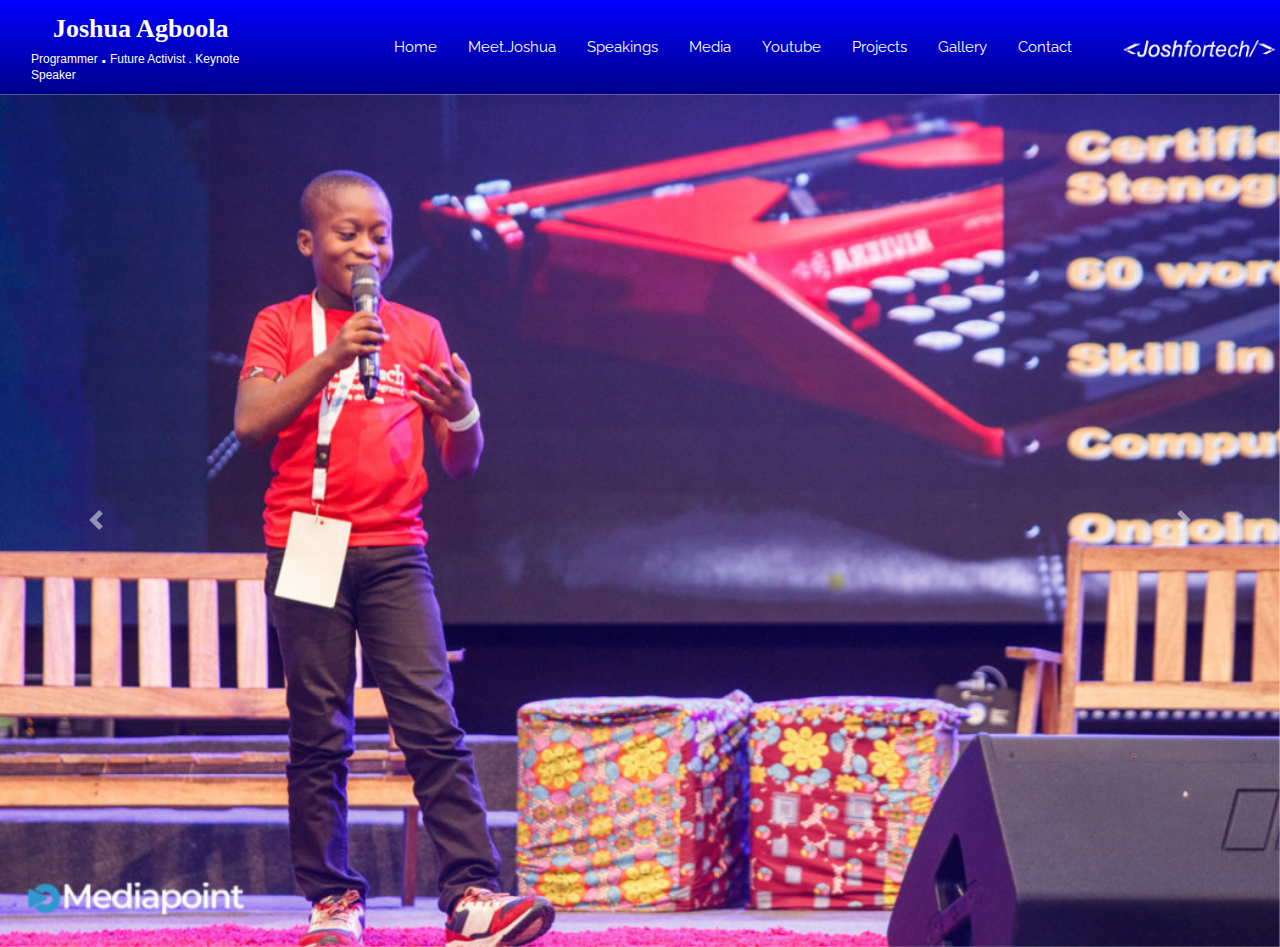
<file: index.html>
<!DOCTYPE html>
<html lang="en">
<head>
    <link href="https://fonts.googleapis.com/css?family=Patua+One|Raleway|Sarabun|Zilla+Slab&display=swap" rel="stylesheet">
    <meta charset="UTF-8">
    <meta name="viewport" content="width=device-width, initial-scale=1.0">
    <title>Document</title>
    <link rel="stylesheet" href="bootstrap-4.4.1-dist\bootstrap-4.4.1-dist\css\bootstrap.css">   
<style>
  @media only screen and (max-width: 600px) {
   .navbar-nav{
    margin-left: -100px;
  }
}
.nav-item{
font-family: 'Raleway', sans-serif;
color:white;
 margin-left:15px;
  }
  .nav-item:hover{
font-family: 'Raleway', sans-serif;
color:red;
 margin-left:15px;
  }

</style>
  </head>
<body>
  <nav style="background-color:#d5f5ee; 
  background-image: linear-gradient(blue, darkblue); padding:3px; " class="navbar navbar-expand-lg ">
     
      <div style="margin-top:10px;"><h1 style="margin-left: 100px; font-family:Harlow Solid; color:gray; font-size:26px;color:white; margin-left:50px ; "><b>Joshua Agboola<h6 style="font-family:Arial; font-size:12px; color:white; margin-left:-22px;"> Programmer <b style="font-size:20px;">.</b>   Future Activist .  Keynote Speaker</h6></b></h1></div>        <button class="navbar-toggler" type="button" style="background-color:grey;" data-toggle="collapse" data-target="#navbarNavAltMarkup" aria-controls="navbarNavAltMarkup" aria-expanded="false" aria-label="Toggle navigation">
          
        <span class="navbar-toggler-icon"></span>
        </button>
        <div class="collapse navbar-collapse" id="navbarNavAltMarkup">
          <div class="navbar-nav" style="margin-left:90px; font-size:15px;">
            <a class="nav-item nav-link "  href="http://joshfortech.com/">Home  <span class="sr-only">(current)</span></a>
            <a class="nav-item nav-link " href="/About.html">Meet.Joshua</a>
            <a class="nav-item nav-link "  href="/Speaking.html" tabindex="-1" aria-disabled="true">Speakings</a>
            <a class="nav-item nav-link " href="/Media.html" tabindex="-1" aria-disabled="true">Media</a>
            <a class="nav-item nav-link "  href="/Youtube.html" tabindex="-1" aria-disabled="true">Youtube</a>
            <a class="nav-item nav-link " href="/Project.html" tabindex="-1" aria-disabled="true">Projects</a>
            <a class="nav-item nav-link " href="/Gallery.html" tabindex="-1" aria-disabled="true">Gallery</a>

            <a class="nav-item nav-link " href="/Contact.html" tabindex="-1" aria-disabled="true">Contact</a>
    

        </div>
               
      <img style="height:25px; margin-left:40px;" class="img2" src="new.png" alt="">
        </div>

      </nav>
      <div id="carouselExampleInterval" class="carousel slide" data-ride="carousel">
        <div class="carousel-inner">
          <div class="carousel-item active" data-interval="2000">
            <img src="tc.jpg" style="height:100%;" class="d-block w-100" alt="...">
          </div>
          <div class="carousel-item" data-interval="2000">
            <img src="ic.JPG" class="d-block w-100" alt="...">
          </div>
          <div class="carousel-item" data-interval="2000">
            <img src="S.png"  class="d-block w-100" alt="...">
          </div>
          <div class="carousel-item" data-interval="2000">
            <img src="4.jpeg" class="d-block w-100" alt="...">
          </div>
          <div class="carousel-item" data-interval="2000">
            <img src="7.png" class="d-block w-100" alt="...">
          </div>
          <div class="carousel-item" data-interval="2000">
            <img src="5.jpeg" class="d-block w-100" alt="...">
          </div>
        </div>
        
        <a class="carousel-control-prev" href="#carouselExampleInterval" role="button" data-slide="prev">
          <span class="carousel-control-prev-icon" aria-hidden="true"></span>
          <span class="sr-only">Previous</span>
        </a>
        <a class="carousel-control-next" href="#carouselExampleInterval" role="button" data-slide="next">
          <span class="carousel-control-next-icon" aria-hidden="true"></span>
          <span class="sr-only">Next</span>
        </a>
      </div>
      
</body>
</html>
<script src="https://code.jquery.com/jquery-3.4.1.slim.min.js" integrity="sha384-J6qa4849blE2+poT4WnyKhv5vZF5SrPo0iEjwBvKU7imGFAV0wwj1yYfoRSJoZ+n" crossorigin="anonymous"></script>
<script src="https://cdn.jsdelivr.net/npm/popper.js@1.16.0/dist/umd/popper.min.js" integrity="sha384-Q6E9RHvbIyZFJoft+2mJbHaEWldlvI9IOYy5n3zV9zzTtmI3UksdQRVvoxMfooAo" crossorigin="anonymous"></script>
<script src="https://stackpath.bootstrapcdn.com/bootstrap/4.4.1/js/bootstrap.min.js" integrity="sha384-wfSDF2E50Y2D1uUdj0O3uMBJnjuUD4Ih7YwaYd1iqfktj0Uod8GCExl3Og8ifwB6" crossorigin="anonymous"></script>
<script  src="bootstrap.js"></script>
<script  src="bootstrap.min.js"></script>
<script  src="bootstrap.bundle.js"></script>
<script  src="bootstrap.bundle.min.js"></script>
</file>
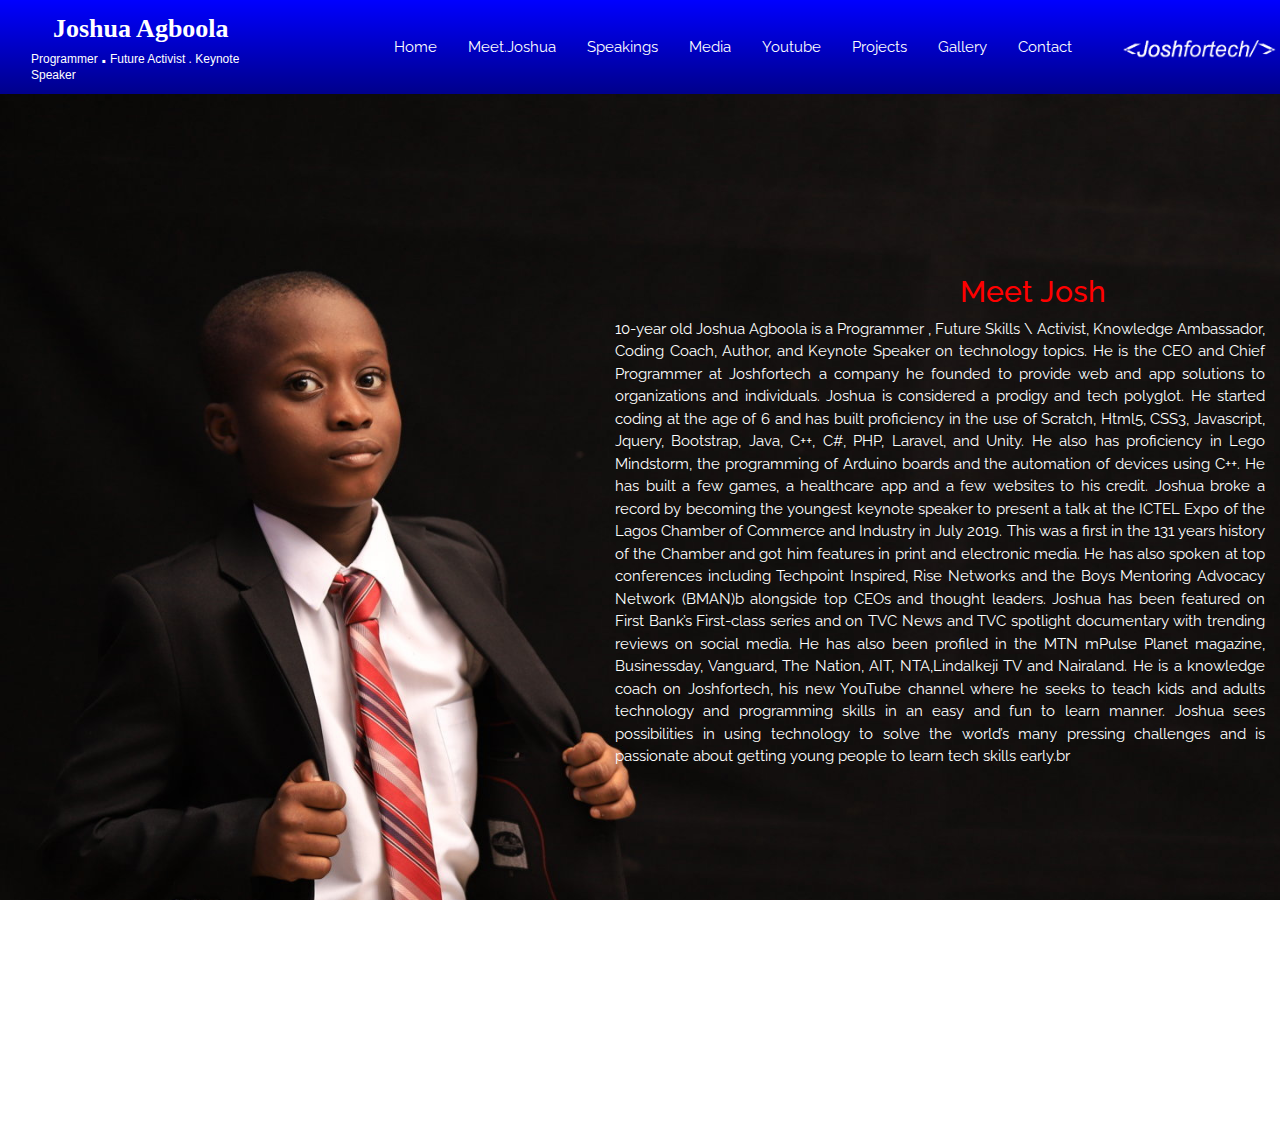
<file: About.html>
<!DOCTYPE html>
<html lang="en">
<head>
    <link href="https://fonts.googleapis.com/css?family=Patua+One|Raleway|Sarabun|Zilla+Slab&display=swap" rel="stylesheet">
    <meta charset="UTF-8">
    <meta name="viewport" content="width=device-width, initial-scale=1.0">
    <title>Document</title>
    <link rel="stylesheet" href="bootstrap-4.4.1-dist\bootstrap-4.4.1-dist\css\bootstrap.css">    <link rel="stylesheet" href="bootstrap-4.4.1-dist\bootstrap-4.4.1-dist\js\bootstrap.js">
<style>
  @media only screen and (max-width: 900px) {
   .navbar-nav{
    margin-left: -100px;
  }
}
.header{
background: url('1-9404.JPG');
height:1050px;

background-size:cover;
background-repeat: no-repeat;


}
.h1{
    font-family: 'Pacifico', cursive;
    color:red;
     font-size:30px;
   
     font-family: 'Raleway', sans-serif;
     
    margin-left:930px;
}


.p{
    color:white;

    font-size:15px;
    font-family: 'Raleway', sans-serif;

    margin-left: 600px;
  
}
@media screen and (max-width: 1000px) {
  .p {
    margin-left: 100px;
  }
}
@media screen and (max-width: 800px) {
  .p {
    margin-left: 100px;
    font-size:10px;
  }
}

@media screen and (max-width: 1000px) {
  .h1 {
    margin-left: 100px;
  }
}.nav-item{
font-family: 'Raleway', sans-serif;
color:white;
 margin-left:15px;
  }
  .nav-item:hover{
font-family: 'Raleway', sans-serif;
color:red;
 margin-left:15px;
  }
  html,body{
    width:100%;
    height:100%;
    margin:0px;
    overflow-x: hidden;
  }
</style>
  </head>
<body>
  <nav style="background-color:#d5f5ee; 
  background-image: linear-gradient(blue, darkblue); padding:3px; " class="navbar navbar-expand-lg ">
     
      <div style="margin-top:10px;"><h1 style="margin-left: 100px; font-family:Harlow Solid; color:gray; font-size:26px;color:white; margin-left:50px ; "><b>Joshua Agboola<h6 style="font-family:Arial; font-size:12px; color:white; margin-left:-22px;"> Programmer <b style="font-size:20px;">.</b>   Future Activist .  Keynote Speaker</h6></b></h1></div>        <button class="navbar-toggler" type="button" style="background-color:grey;" data-toggle="collapse" data-target="#navbarNavAltMarkup" aria-controls="navbarNavAltMarkup" aria-expanded="false" aria-label="Toggle navigation">
          
        <span class="navbar-toggler-icon"></span>
        </button>
        <div class="collapse navbar-collapse" id="navbarNavAltMarkup">
          <div class="navbar-nav" style="margin-left:90px; font-size:15px;">
            <a class="nav-item nav-link "  href="http://joshfortech.com/">Home  <span class="sr-only">(current)</span></a>
            <a class="nav-item nav-link " href="/About.html">Meet.Joshua</a>
            <a class="nav-item nav-link "  href="Speaking.html" tabindex="-1" aria-disabled="true">Speakings</a>
            <a class="nav-item nav-link " href="Media.html" tabindex="-1" aria-disabled="true">Media</a>
            <a class="nav-item nav-link "  href="Youtube.html" tabindex="-1" aria-disabled="true">Youtube</a>
            <a class="nav-item nav-link " href="Project.html" tabindex="-1" aria-disabled="true">Projects</a>
            <a class="nav-item nav-link " href="Gallery.html" tabindex="-1" aria-disabled="true">Gallery</a>

            <a class="nav-item nav-link " href="Contact.html" tabindex="-1" aria-disabled="true">Contact</a>
    

        </div>
               
      <img style="height:25px; margin-left:40px;" class="img2" src="new.png" alt="">
        </div>

      </nav>
      <div  class="header img-fluid container-fluid">
        <div  >
        <div class="h1 col-sm-12 container-fluid "><br><br><br><br><br>
           Meet Josh</div> 
           <p class="p" style="text-align: justify;"class="text-justify">
                 10-year old Joshua Agboola is a Programmer , 
                  Future Skills \
                 Activist, Knowledge Ambassador, Coding Coach, Author, 
                 and Keynote Speaker on technology topics. He is 
                 the CEO and Chief Programmer at Joshfortech a 
                  company he founded to  provide web and app 
                 solutions to organizations and individuals. Joshua is considered 
                 a prodigy and tech polyglot. He started coding  
                 at the age of 6 and has built proficiency in 
           the use of Scratch, Html5, CSS3, Javascript, Jquery, 
           Bootstrap, Java, C++, C#, PHP, Laravel, and Unity. 
            He also has proficiency in Lego Mindstorm, 
            the programming of Arduino boards and the automation  of devices using C++. He has built a  few games, a healthcare app and a few  websites to his credit. Joshua broke a record 
            by becoming the youngest keynote speaker to present  a talk at the ICTEL Expo  of the  Lagos Chamber of Commerce and Industry in July  2019.   This was a first in the   131 years history of the Chamber and got him features in print and electronic media. He has also spoken at top  conferences including Techpoint Inspired, Rise Networks and the Boys Mentoring Advocacy Network (BMAN)b alongside top CEOs and thought leaders. 
            Joshua has been featured on First Bank’s 
             First-class series and on TVC News and TVC  spotlight documentary with trending reviews on social media.  He has also been profiled in the MTN mPulse Planet magazine,  Businessday, Vanguard, The Nation, AIT, NTA,LindaIkeji TV and Nairaland.
            He is a knowledge coach  on Joshfortech, his new YouTube channel where he seeks to teach kids and adults technology and programming skills in   an easy and fun to learn manner. 
            Joshua sees possibilities in using technology to solve the world’s many pressing challenges and is passionate  about getting young people to learn tech skills early.br </p> 
          </div>
  
  
  </div>
  
  
  </div>

</body>
</html>
<script src="https://code.jquery.com/jquery-3.4.1.slim.min.js" integrity="sha384-J6qa4849blE2+poT4WnyKhv5vZF5SrPo0iEjwBvKU7imGFAV0wwj1yYfoRSJoZ+n" crossorigin="anonymous"></script>
<script src="https://cdn.jsdelivr.net/npm/popper.js@1.16.0/dist/umd/popper.min.js" integrity="sha384-Q6E9RHvbIyZFJoft+2mJbHaEWldlvI9IOYy5n3zV9zzTtmI3UksdQRVvoxMfooAo" crossorigin="anonymous"></script>
<script src="https://stackpath.bootstrapcdn.com/bootstrap/4.4.1/js/bootstrap.min.js" integrity="sha384-wfSDF2E50Y2D1uUdj0O3uMBJnjuUD4Ih7YwaYd1iqfktj0Uod8GCExl3Og8ifwB6" crossorigin="anonymous"></script>
</file>
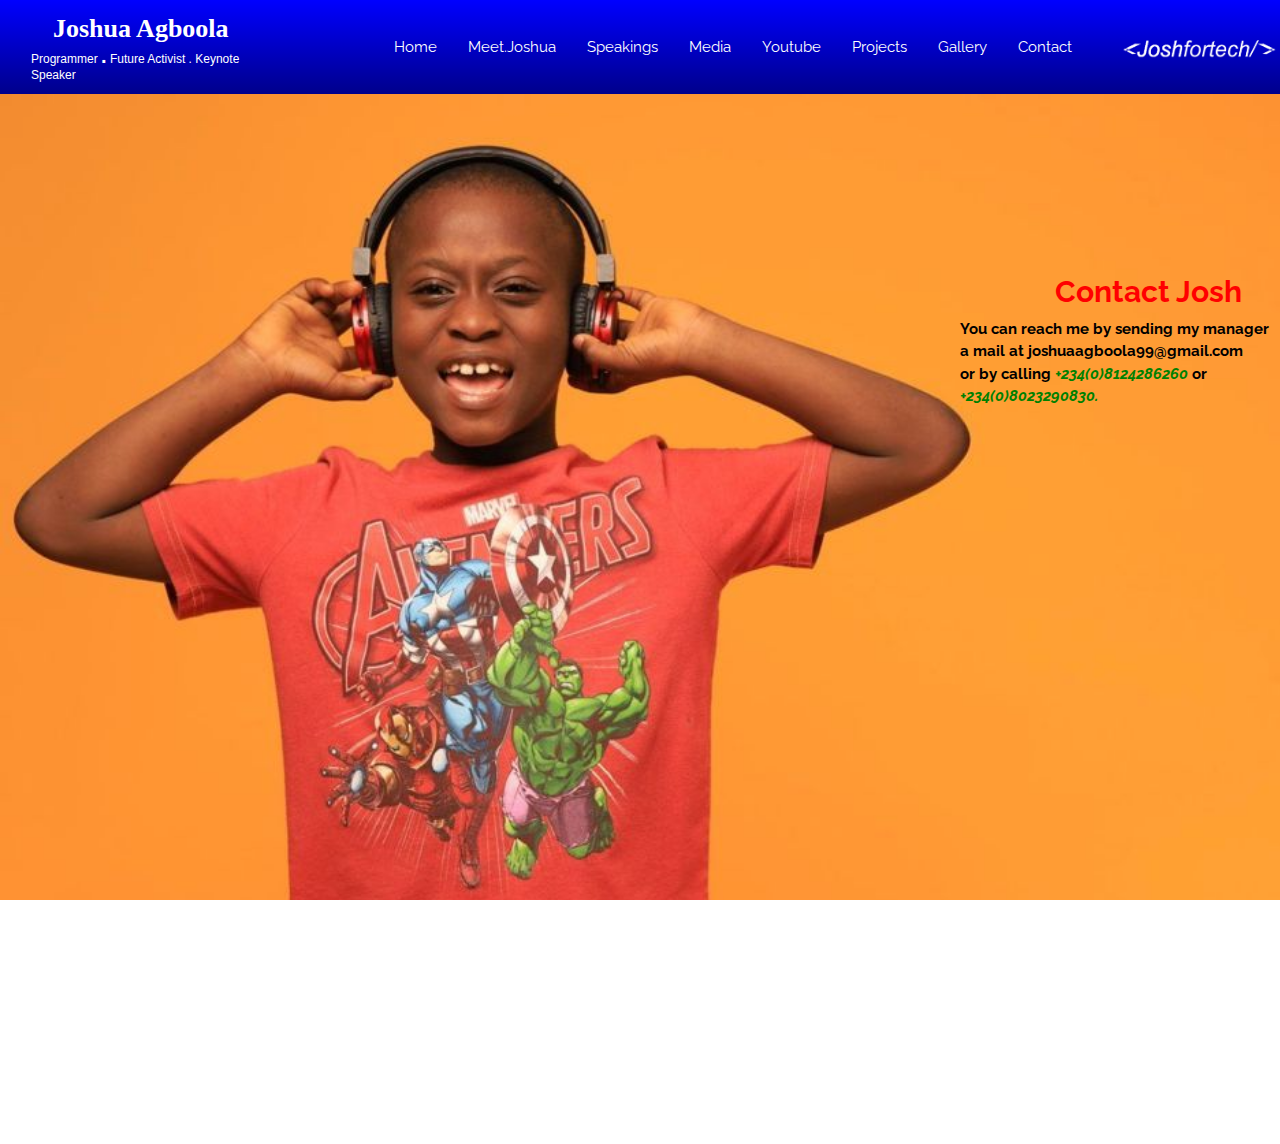
<file: Contact.html>
<!DOCTYPE html>
<html lang="en">
<head>
    <link href="https://fonts.googleapis.com/css?family=Patua+One|Raleway|Sarabun|Zilla+Slab&display=swap" rel="stylesheet">
    <meta charset="UTF-8">
    <meta name="viewport" content="width=device-width, initial-scale=1.0">
    <title>Document</title>
    <link rel="stylesheet" href="bootstrap-4.4.1-dist\bootstrap-4.4.1-dist\css\bootstrap.css">    <link rel="stylesheet" href="bootstrap-4.4.1-dist\bootstrap-4.4.1-dist\js\bootstrap.js">
<style>
  @media only screen and (max-width: 900px) {
   .navbar-nav{
    margin-left: -100px;
  }
}
.header{
background: url('1-9224.JPG');
height:1050px;

background-size:cover;
background-repeat: no-repeat;


}
.h1{
    font-family: 'Pacifico', cursive;
    color:red;
     font-size:30px;
   
     font-family: 'Raleway', sans-serif;
     
margin-left:1040px;
  
}


.p{
    color:black;

    font-size:15px;
    font-family: 'Raleway', sans-serif;
margin-left: 960px;
  
  
}
@media screen and (max-width: 1000px) {
  .p {
    margin-left: 100px;
  }
}
@media screen and (max-width: 800px) {
  .p {
  
    font-size:10px;
  }
}

@media screen and (max-width: 1000px) {
  .h1 {
    margin-left: 100px;
  }
}
.nav-item{
font-family: 'Raleway', sans-serif;
color:white;
 margin-left:15px;
  }
  .nav-item:hover{
font-family: 'Raleway', sans-serif;
color:red;
 margin-left:15px;
  }
  html,body{
    width:100%;
    height:100%;
    margin:0px;
    overflow-x: hidden;
  }
</style>
  </head>
<body >
  <nav style="background-color:#d5f5ee; 
  background-image: linear-gradient(blue, darkblue); padding:3px; " class="navbar navbar-expand-lg ">
     
      <div style="margin-top:10px;"><h1 style="margin-left: 100px; font-family:Harlow Solid; color:gray; font-size:26px;color:white; margin-left:50px ; "><b>Joshua Agboola<h6 style="font-family:Arial; font-size:12px; color:white; margin-left:-22px;"> Programmer <b style="font-size:20px;">.</b>   Future Activist .  Keynote Speaker</h6></b></h1></div>        <button class="navbar-toggler" type="button" style="background-color:grey;" data-toggle="collapse" data-target="#navbarNavAltMarkup" aria-controls="navbarNavAltMarkup" aria-expanded="false" aria-label="Toggle navigation">
          
        <span class="navbar-toggler-icon"></span>
        </button>
        <div class="collapse navbar-collapse" id="navbarNavAltMarkup">
          <div class="navbar-nav" style="margin-left:90px; font-size:15px;">
            <a class="nav-item nav-link "  href="index.html">Home  <span class="sr-only">(current)</span></a>
            <a class="nav-item nav-link " href="About.html">Meet.Joshua</a>
            <a class="nav-item nav-link "  href="Speaking.html" tabindex="-1" aria-disabled="true">Speakings</a>
            <a class="nav-item nav-link " href="Media.html" tabindex="-1" aria-disabled="true">Media</a>
            <a class="nav-item nav-link "  href="Youtube.html" tabindex="-1" aria-disabled="true">Youtube</a>
            <a class="nav-item nav-link " href="Project.html" tabindex="-1" aria-disabled="true">Projects</a>
            <a class="nav-item nav-link " href="Gallery.html" tabindex="-1" aria-disabled="true">Gallery</a>

            <a class="nav-item nav-link " href="Contact.html" tabindex="-1" aria-disabled="true">Contact</a>
    

        </div>
               
      <img style="height:25px; margin-left:40px;" class="img2" src="new.png" alt="">
        </div>

      </nav>
      <div  class="header img-fluid">
        <div  >
        <div  class="h1 col-sm-12" ><br><br><br><br><br>
          <b>Contact Josh</b> </div> 
           <p class="p">
             <b>
            You can reach me by sending my manager a mail at joshuaagboola99@gmail.com  <br>
            or by calling <i style="color:green ;">+234(0)8124286260 </i>or<i style="color:green ;"> +234(0)8023290830.</i><br> 
          </b>
                
        </div>
  
  
  </div>
  
  
  </div>

</body>
</html>
<script src="https://code.jquery.com/jquery-3.4.1.slim.min.js" integrity="sha384-J6qa4849blE2+poT4WnyKhv5vZF5SrPo0iEjwBvKU7imGFAV0wwj1yYfoRSJoZ+n" crossorigin="anonymous"></script>
<script src="https://cdn.jsdelivr.net/npm/popper.js@1.16.0/dist/umd/popper.min.js" integrity="sha384-Q6E9RHvbIyZFJoft+2mJbHaEWldlvI9IOYy5n3zV9zzTtmI3UksdQRVvoxMfooAo" crossorigin="anonymous"></script>
<script src="https://stackpath.bootstrapcdn.com/bootstrap/4.4.1/js/bootstrap.min.js" integrity="sha384-wfSDF2E50Y2D1uUdj0O3uMBJnjuUD4Ih7YwaYd1iqfktj0Uod8GCExl3Og8ifwB6" crossorigin="anonymous"></script>
</file>
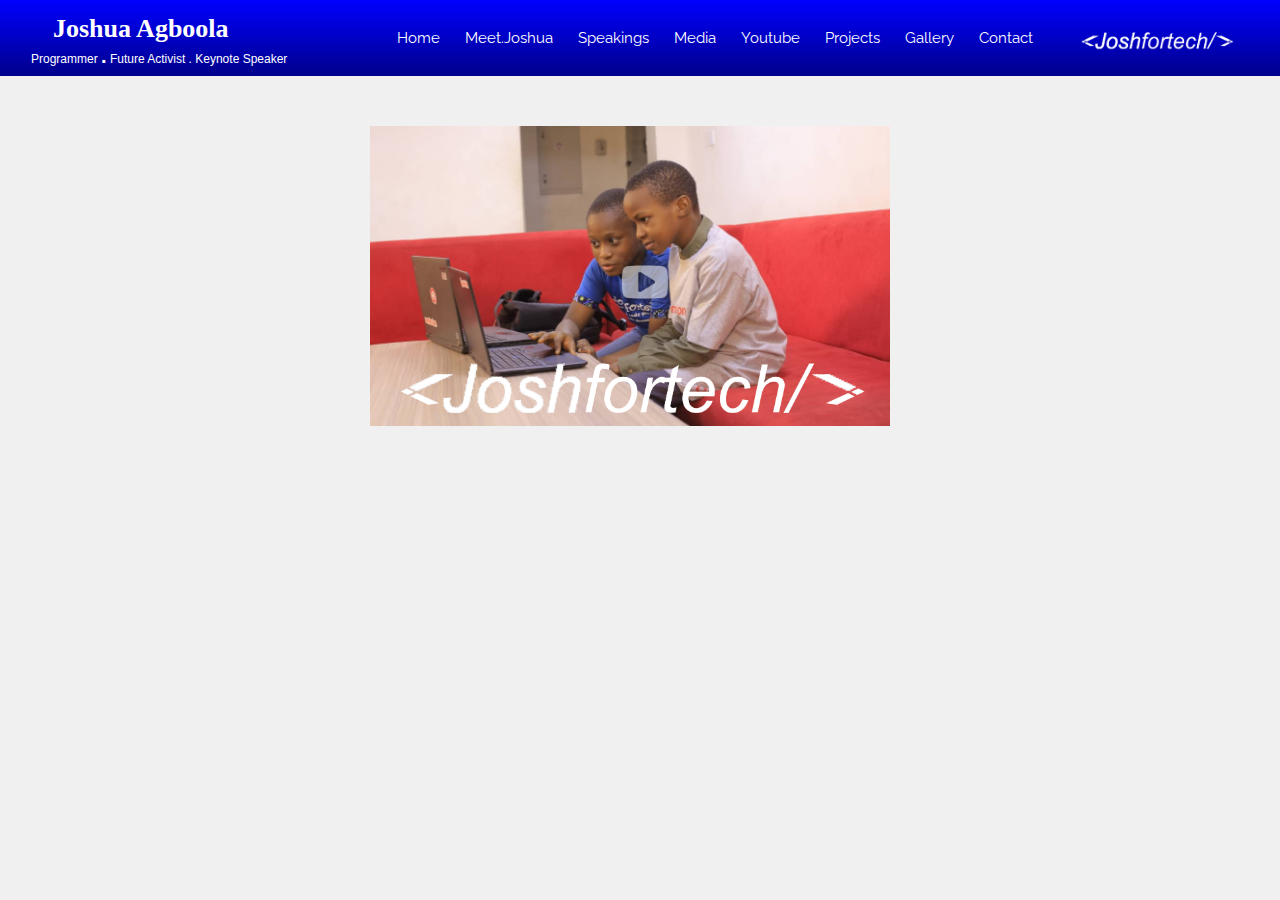
<file: Youtube.html>
<!DOCTYPE html>
<html lang="en">
<head>
  <link href="https://fonts.googleapis.com/css?family=Patua+One|Raleway|Sarabun|Zilla+Slab&display=swap" rel="stylesheet">
     <link rel="stylesheet" href="bootstrap-4.4.1-dist\bootstrap-4.4.1-dist\css\bootstrap.css">    <link rel="stylesheet" href="bootstrap-4.4.1-dist\bootstrap-4.4.1-dist\js\bootstrap.js">

    <meta charset="UTF-8">
    <meta name="viewport" content="width=device-width, initial-scale=1.0">
    <title>Document</title>
    <script src="https://apis.google.com/js/platform.js"></script>
    <link href="css/normalize.css" rel="stylesheet" type="text/css">
    <link href="css/xopixel.css" rel="stylesheet" type="text/css">
      <link href="css/demo.css" rel="stylesheet" type="text/css">
    <style>
        .img{
    height: 300px;
    width: 500px;
    margin-left: 430px;
    border:1px solid silver;
    margin-top:50px;
  }
  .nav-item{
font-family: 'Raleway', sans-serif;
color:white;
 margin-left:15px;
  }
  .nav-item:hover{
font-family: 'Raleway', sans-serif;
color:red;
 margin-left:15px;
  }
  
    </style>
</head>
<body>  <nav style="background-color:#d5f5ee; 
  background-image: linear-gradient(blue, darkblue); padding:3px; " class="navbar navbar-expand-lg ">
     
      <div style="margin-top:10px;"><h1 style="margin-left: 100px; font-family:Harlow Solid; color:gray; font-size:26px;color:white; margin-left:50px ; "><b>Joshua Agboola<h6 style="font-family:Arial; font-size:12px; color:white; margin-left:-22px;"> Programmer <b style="font-size:20px;">.</b>   Future Activist .  Keynote Speaker</h6></b></h1></div>        <button class="navbar-toggler" type="button" style="background-color:grey;" data-toggle="collapse" data-target="#navbarNavAltMarkup" aria-controls="navbarNavAltMarkup" aria-expanded="false" aria-label="Toggle navigation">
          
        <span class="navbar-toggler-icon"></span>
        </button>
        <div class="collapse navbar-collapse" id="navbarNavAltMarkup">
          <div class="navbar-nav" style="margin-left:90px; font-size:15px;">
            <a class="nav-item nav-link "  href="http://joshfortech.com/">Home  <span class="sr-only">(current)</span></a>
            <a class="nav-item nav-link " href="/About.html">Meet.Joshua</a>
            <a class="nav-item nav-link "  href="/Speaking.html" tabindex="-1" aria-disabled="true">Speakings</a>
            <a class="nav-item nav-link " href="/Media.html" tabindex="-1" aria-disabled="true">Media</a>
            <a class="nav-item nav-link "  href="/Youtube.html" tabindex="-1" aria-disabled="true">Youtube</a>
            <a class="nav-item nav-link " href="/Project.html" tabindex="-1" aria-disabled="true">Projects</a>
            <a class="nav-item nav-link " href="/Gallery.html" tabindex="-1" aria-disabled="true">Gallery</a>

            <a class="nav-item nav-link " href="/Contact.html" tabindex="-1" aria-disabled="true">Contact</a>
    

        </div>
               
      <img style="height:25px; margin-left:40px;" class="img2" src="new.png" alt="">
        </div>

      </nav>

        <section class="xop-section" style="margin-top: 50px;">
          <div class="xop-wrapper">
              <div class="xop-container">
                  <a class="project" style="display:none;" href="">
                      <figure>
                          <img src="bridge.png"  alt="Spain building">
                          <figcaption>
                              <div>
                                  <h3>bridgedoktor.com</h3>
                                  <p class="cta">View project</p>
                              </div>
                          </figcaption>
                      </figure>
                  </a>
                  
                  <a class="project" style="margin-left:210px; " href="https://www.youtube.com/channel/UC4SDFZFwwGCkLiLxYsedX-w">
                    <figure>
                        <img src="4.jpeg" style="height:300px; width:520px;" alt="Spain building">
                        <figcaption style=" width:520px;">
                            <div >
                                
                                <p style="width:50px;" ><h3 style="text-align:center;">Visit my youtube channel</h3>  <img src="images.png" style="height:50px; width:50px; margin-left: 230px; margin-top: -130px;" alt=""><img src="new.png" style="height:70px; margin-top: 40px;" alt=""></p>
             
                              </div>
                        </figcaption>
                    </figure>
                </a>
                
              </div>
          </div>
        </section>
        
        </body>
</html>
<script src="https://code.jquery.com/jquery-3.4.1.slim.min.js" integrity="sha384-J6qa4849blE2+poT4WnyKhv5vZF5SrPo0iEjwBvKU7imGFAV0wwj1yYfoRSJoZ+n" crossorigin="anonymous"></script>
<script src="https://cdn.jsdelivr.net/npm/popper.js@1.16.0/dist/umd/popper.min.js" integrity="sha384-Q6E9RHvbIyZFJoft+2mJbHaEWldlvI9IOYy5n3zV9zzTtmI3UksdQRVvoxMfooAo" crossorigin="anonymous"></script>
<script src="https://stackpath.bootstrapcdn.com/bootstrap/4.4.1/js/bootstrap.min.js" integrity="sha384-wfSDF2E50Y2D1uUdj0O3uMBJnjuUD4Ih7YwaYd1iqfktj0Uod8GCExl3Og8ifwB6" crossorigin="anonymous"></script>
<script  src="bootstrap.js"></script>
<script  src="bootstrap.min.js"></script>
<script  src="bootstrap.bundle.js"></script>
<script  src="bootstrap.bundle.min.js"></script>
<script src="js/imagesloaded.pkgd.min.js"></script>
<script src="js/masonry.pkgd.min.js"></script>
<script src="js/classie.js"></script>
<script src="js/main.js"></script>
</file>
<file: css/xopixel.css>
@import url(https://fonts.googleapis.com/css?family=Source+Code+Pro:500);html{font-size:62.5%;text-rendering:optimizeLegibility}.xopixel-header{background:url(https://xopixel.com/wp-content/uploads/2018/05/xopixel-logo-pattern.png) 90% #4d4d4d;text-align:center;width:100%;height:auto;padding:2rem 0 1rem;font-size:1.8rem;line-height:1.3; margin-bottom:4em;}.xopixel-header nav a{display:inline-flex;flex-flow:row;position:relative;width:2.5em;height:2.5em;border-radius:50%;margin:0 1rem;border:4px solid #ff7bac;color:#ff7bac;text-decoration:none;transition:all .2s ease-in-out}.xopixel-header h1{font-family:'Source Code Pro',monospace;color:#fff;font-size:2rem;font-weight:100;text-transform:uppercase;letter-spacing:.08rem;}.xopixel-archive::after,.xopixel-back::after{font-family:"Font Awesome 5 Free"}.xopixel-archive::after{content:"\f004"}.xopixel-back::after{content:"\f060"}.xopixel-archive::after,.xopixel-back::after{display:block;position:absolute;font-size:1.8rem;width:100%;height:100%;line-height:2}.xopixel-archive:hover,.xopixel-back:hover{color:#fff;background-color:#ff7bac}@media screen and (min-width:600px){.xopixel-header{display:flex;align-items:center;width:100%;height:100px;padding:2rem}}
</file>
<file: css/demo.css>
@import url('https://fonts.googleapis.com/css?family=Maven+Pro');

body {
	background: #f0f0f0;
}
.xop-section {
	font-family: 'Maven Pro', sans-serif;
	font-weight: 500;
	font-size: 1.6rem;
	line-height: 1.3;
    margin: 0 0 4em;
}
.project {
    display: block;
	width: 100%;
	text-decoration: none;
	margin: 1em 0;
    cursor: pointer;
}
figure {
	margin: 0;
	padding: 0;
}
.project figure img {
	width: 100%;
	display: block;
	object-fit: cover;
	height: 300px;
}
.project figcaption {
	padding: 0.5em;
	background:blue;
	color: #fff;
	
}
.project h3 {
	color: white;
	margin: 0;
}
.cta {
	margin: .5em 0;
}
.cta:after {
	content: '\f061';
	font-family: "Font Awesome 5 Free";
	display: inline-flex;
	margin: 0 0 .5em .5em;
}

/*

When the browser is 960px or larger.

*/

@media screen and (min-width: 960px) {
	.xop-wrapper {
		max-width: 960px;
		margin: 0 auto;
	}
	.xop-container {
		display: grid;
		grid-template-columns: repeat(3, 1fr);
		grid-gap: 1em;
	}
	.project:nth-child(1) {
		grid-column: 1 / span 3;
	}
	.project {
		width: 100%;
		height: 300px;
		text-decoration: none;
        margin: 0;
	}
	.project figure {
		position: relative;
        overflow: hidden;
	}
	.project figure img {
		position: relative;
        z-index: 999;
        transition: transform 0.4s;
	}
	.project figure:hover img {
		transform: translateY(-90px);
	}

	.project figcaption {
		position: absolute;
		left: 0;
		bottom: 0;
		padding: 20px;
		height: 90px;
		width: 100%;
	}
}
</file>
